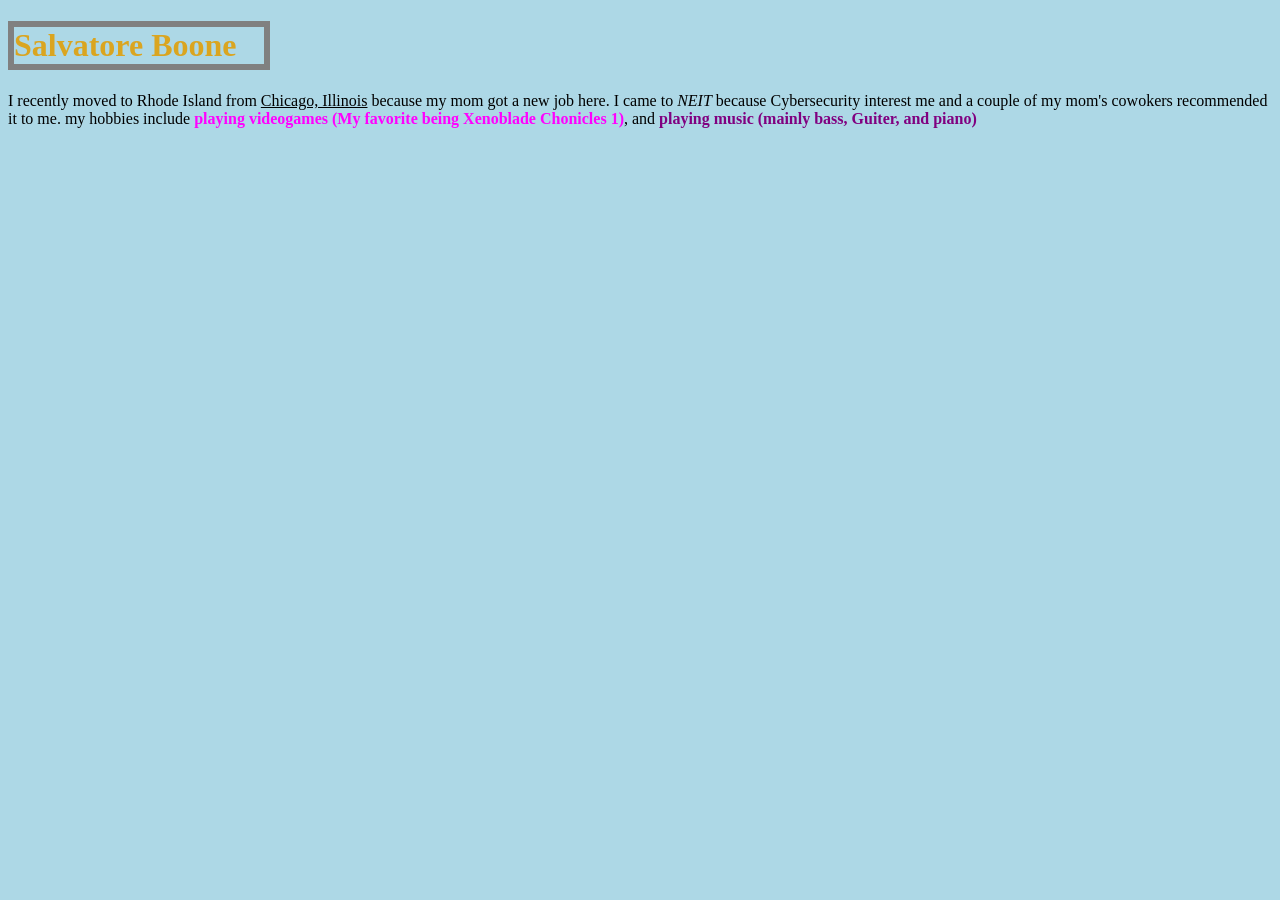
<file: w1/index.html>
<!DOCTYPE html>
<html lang="en">
<head>
    <meta charset="UTF-8">
    <meta name="description" content="Week 1">
    <meta name="author" content="Salvatore Boone">
    <title>SE111|W1</title>
</head>
<body style="background-color: lightblue ;">
    <div>
        <h1 style="color: goldenrod;  border:6px solid grey; width: 250px;">Salvatore Boone</h1>
        <p>I recently moved to Rhode Island from <u>Chicago, Illinois</u> because my mom got a new job here. I came to <i>NEIT</i> because Cybersecurity interest me and a couple of my mom's cowokers recommended it to me. 
        my hobbies include <b style="color: fuchsia ;">playing videogames (My favorite being Xenoblade Chonicles 1)</b>, and <b style="color: purple ;">playing music (mainly bass, Guiter, and piano) </b>
        
        </p>   

       
    </div>
</body>
</html>
</file>
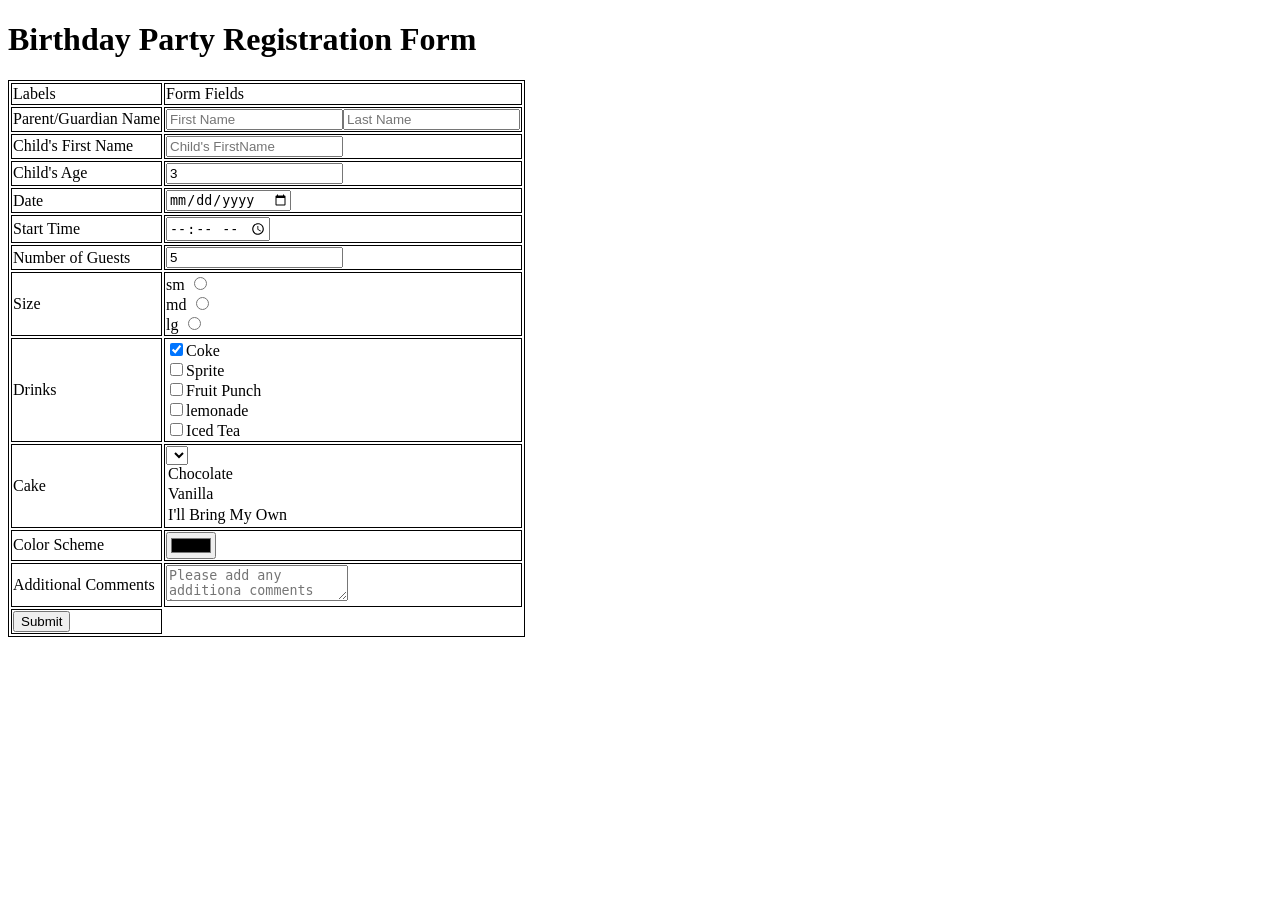
<file: w5/w5_form_files/index.html>
<!DOCTYPE html>
<html lang="en">
<head>
    <!--The type of font we are using-->
    <meta charset="UTF-8">
    <!--Tells the -->
    <meta name="viewport" content="width=device-width, initial-scale=1.0">
    <meta name="author" content="Salvatore Boone">
    <meta name="description" content="Default HTML Page for SE 111">
    
    <link type="text/css" rel="stylesheet" href="style.css">

    <title>Week 5 | Tables and Forms</title>
</head>
<body>
    <h1>Birthday Party Registration Form</h1>
    <form action="confirm.html" method="get">
        <table>
            <thead>
                <tr>
                    <td>Labels</td>
                    <td>Form Fields</td>
                </tr>
            </thead>

            <tbody>
                <tr>
                    <td><label for="gfirst">Parent/Guardian Name</label></td>
                    <td><input type="text" required name="gfirst" id="gfirst" maxlength="20" placeholder="First Name"><input type="text" required name="glast" id="glast" maxlength="20" placeholder="Last Name"></td>
                </tr>
                <tr>
                    <td><label for="cfirst">Child's First Name</label></td>
                    <td><input type="text" required name="cfirst" id="cfirst" placeholder="Child's FirstName"></td>
                </tr>
                <tr>
                    <td><label for="age">Child's Age</label></td>
                    <td><input type="number" required name="age" id="age" value="3"></td>
                </tr>

                <tr>
                    <td><label for="date">Date</label></td>
                    <td><input type="date" required name="date" id="date"></td>
                </tr>

                <tr>
                    <td><label for="time">Start Time</label></td>
                    <td><input type="time" required name="time" id="time"></td>
                </tr>

                <tr>
                    <td><label for="guests">Number of Guests</label></td>
                    <td><input type="number" required name="guest" value="5"></td>
                </tr>

                <tr>
                    <td><label for="size">Size</label></td>
                    <td>
                        <label for="sm">sm</label>
                        <input type="radio" name="size" id="sm">
                        <br>
                        <label for="md">md</label>
                        <input type="radio" name="size" id="md">
                        <br>
                        <label for="lg">lg</label>
                        <input type="radio" name="size"  id="lg">
                    </td>  
                </tr>

                <tr>
                    <td><label for="drinks">Drinks</label></td>
                    <td>
                        <input type="checkbox" name="drink1" id="drink1" checked value="coke"><label for="drink1">Coke</label><br>
                        <input type="checkbox" name="drink2" id="drink2" value="sprite"><label for="drink2">Sprite</label><br>
                        <input type="checkbox" name="drink3" id="drink3" value="fruit punch"><label for="drink3">Fruit Punch</label><br>
                        <input type="checkbox" name="drink4" id="drink4" value="lemonade"><label for="drink4">lemonade</label><br>
                        <input type="checkbox" name="drink5" id="drink5" value="iced tea"><label for="drink5">Iced Tea</label><br>
                    </td>
                </tr>

                <tr>
                    <td><label for="cake">Cake</label></td>
                    <td>
                        <select name="cake" id="cake"></select>
                        <option>Chocolate</option>
                        <option>Vanilla</option>
                        <option selected>I'll Bring My Own</option>
                    </td>
                    
                </tr>

                <tr>
                    <td><label for="colors"> Color Scheme</label></td>
                    <td><input type="color" name="colors" id="colors"></td>
                </tr>

                <tr>
                    <td><label for="comments">Additional Comments</label></td>
                    <td><textarea placeholder="Please add any additiona comments here" name="comments" id="comments"></textarea></td>
                </tr>
                <tr>
                    <td><input type="submit" value="Submit"></td>
                </tr>
            </tbody>
        </table>
    </form>
</body>
</html>
</file>
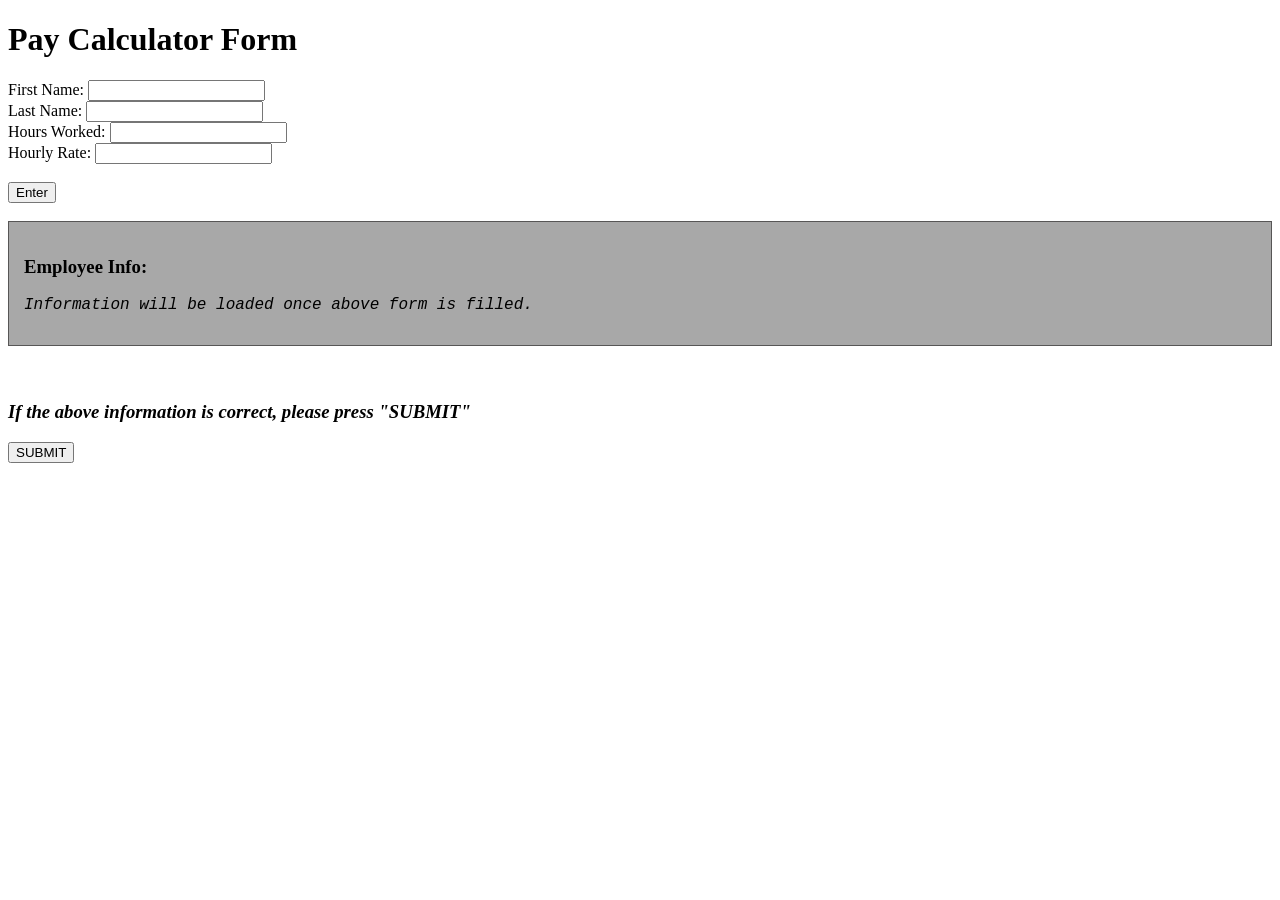
<file: w7/w7_assignment/index.html>
<!DOCTYPE html>
<html lang="en">
<head>
    <meta charset="UTF-8">
    <meta name="viewport" content="width=device-width, initial-scale=1.0">
    <!--edit the meta tag below to hold YOUR name!-->
    <meta name="author" content="Salvatore Boone">
    <meta name="description" content="Week 7 Assignment practicing Javascript & HTML">
    <title>Week 7 | Pay Form Calculator Assignment</title>
</head>
<body>

    <!--title of the page-->
   <h1> Pay Calculator Form </h1>

   <!--start of the form-->
   <!--each <input> must have an id that matches its corresponding label -->
   <!--each form element is separated by a break space (new line) -->
    <form>
        <label for="first">First Name: </label>
        <input type="text" id="first">

        <br>

        <label for="last">Last Name: </label>
        <input type="text" id="last">

        <br>

        <label for="hours">Hours Worked: </label>
        <input type="text" id="hours">

        <br>

        <label for="rate">Hourly Rate: </label>
        <input type="text" id="rate">

        <br>

        <br>



        <!-- give the button below (that is the only form element without a label) an id of "enter-button"-->
        <input type="button" id="enter-button" value="Enter">

        <br>
        <br>

        <div id="final" style="border:1px solid rgb(87, 86, 86); padding:15px; background-color:rgb(168, 168, 168);">

            <h3>Employee Info: </h3>
            <p id="info" style="font-family:Courier New, monospace;"><i>Information will be loaded once above form is filled.</i></p>
            <!---NOTES FOR TESTING:
                    *below is where the form values (and new values processed by the js) will be displayed-->
            <p id="check" style="font-family:Courier New, monospace; width:220px; text-align:right;"></p>
        </div>

        <br>
        <br>

        <!--NOTES FOR TESTING:
                *clicking the below button will trigger a call to the submitNow()
                *success will be determined if correct info is displayed in the alert()-->
        <h3><i>If the above information is correct, please press "SUBMIT"</i></h3>
        <input type="button" id="submit" value="SUBMIT">
    </form>

    <script>
        //edit the below statement to select the #enter-button id from the HTML file
        document.querySelector().addEventListener(`click`, alertName)
        
        

        function alertName(e)
        {
            //get each *value* from the form elements (first name, last name, hours worked, hourly rate) and store them into vars

            
            var fname = first, name; #first;
            var lname = last, name; #last;
            var hours = hours, worked; #hours;
            var rate = hourly, rate; #rate;
        }

            //console.log() all four values
            
            console.log(fname)
            console.log(lname)
            console.log(hours)
            console.log(rate)

            //add the first and last name values together and store into a new variable called 'full' holding the user's full name
            var full = fname + lname

            //console.log() the full name value
            console.log(full)


            //convert both hours and rate to Number() data types
            Number(hours)
            Number(rate)


            //NOTE: DO NOT MOVE ON UNTIL YOU ARE ABLE TO DISPLAY THE CORRECT VALUES! This is a practice in testing as you build! 

            //create gross, taxAmount, net variables and store corresponding data to them
            //use a tax percentage of 20% (.2)
            var gross = rate * hours
            var taxAmount = gross * .2
            var net = gross + taxAmount
            //console.log() all three processed values, rounded to the second decimal place
            console.log(gross.toFixed(2))
            console.log(taxAmount.toFixed(2))
            console.log(net.toFixed(2))
            //create a new variable called 'finalMessage' that holds the literal string value of the following, each value on a new line (use <br>): full name, hours worked*, hourly rate*   *--> rounded to the second decimal place 
            var finalMessage = full <br> hours.toFixed(2) <br> rate.toFixed(2);

        
            //create a new var called 'info' and store the entire #info *HTML element* to it
            const element = document.getElementById('info', 'check');
            var info = element.innerHTML;
            
            //create a new var called 'num' and store the entire #check *HTML element* to it
            
            var num = element.innerHTML;

            //edit the innerHTML of the #info element (now the 'info' js var) to hold the value of 'finalMessage'
            info.innerHTML = finalMessage;


            //edit the innerHTML of the #check element (now the 'check' js var) to hold a literal string with the following values: gross pay, tax amount, net pay. All three values should be rounded to the second decimal place.  Use <br> to break onto a new line for each value

            check.innerHTML = $;{full}HOURS; $;{hours} RATE; $;{rate.toFixed(2)}GROSS; PAY; $;{gross.toFixed(2)}TAX; 'AMOUNT: $';{taxAmount.toFixed(2)}nNET; PAY: $;{net.toFixed(2)};

            //add a 'click' event listener to the #submit HTML element (HINT: this is the first step in the <script> )
            //when the #submit button is clicked, the submitNow function should run

        
            function submitNow(e)
            {

                /*NOTE FOR TESTING:
                    *if written correctly, you will see an alert() with all info entered as well as processed!*/

                alert($,{full}, 'HOURS: $',{hours}, 'RATE: $',{rate.toFixed(2)}, 'GROSS PAY: $',{gross.toFixed(2)},'TAX AMOUNT: $',{taxAmount.toFixed(2)},'NET PAY: $',{net.toFixed(2)});
            
        }
        
    </script>
    
</body>
</html>
</file>
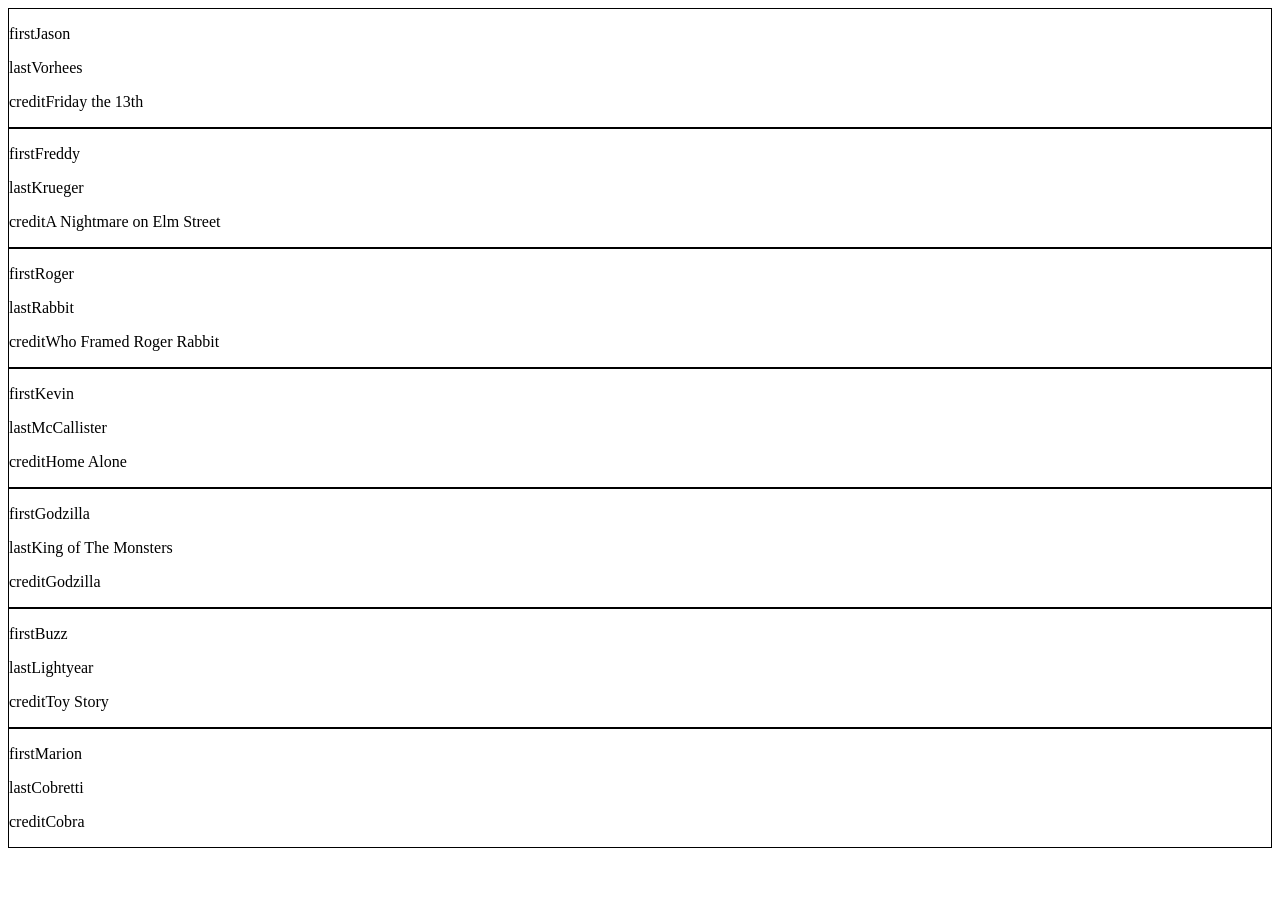
<file: week9-1.html>
<!doctype html>
<html>
<head>
<meta charset="utf-8">
<title>Week 2 Files</title>
<style type="text/css">
	.border{border:1px solid black;}
</style>
</head>

<body>
</body>

<script type="text/javascript">
	//Use this Array of objects to complete the assignment.
	var people =[
		{first:"Jason", last:"Vorhees", credit:"Friday the 13th"},
		{first:"Freddy", last:"Krueger", credit:"A Nightmare on Elm Street" },
		{first:"Roger", last:"Rabbit", credit:"Who Framed Roger Rabbit" },
		{first:"Kevin", last:"McCallister", credit:"Home Alone" },
		{first:"Godzilla", last:"King of The Monsters", credit:"Godzilla" },
		{first:"Buzz", last:"Lightyear", credit:"Toy Story" },
		{first:"Marion", last:"Cobretti", credit:"Cobra" }
	]
	
	for(var i = 0; i < people.length; i++)
{
var tempDiv = document.createElement("div");
	tempDiv.setAttribute("id", String(i));
	tempDiv.setAttribute("class", "border");
	for(var key in people[i])
{
var p = document.createElement("p");
p.textContent = key + people[i][key];
tempDiv.appendChild(p);

}

document.body.appendChild(tempDiv);

}
</script>

</html>
</file>
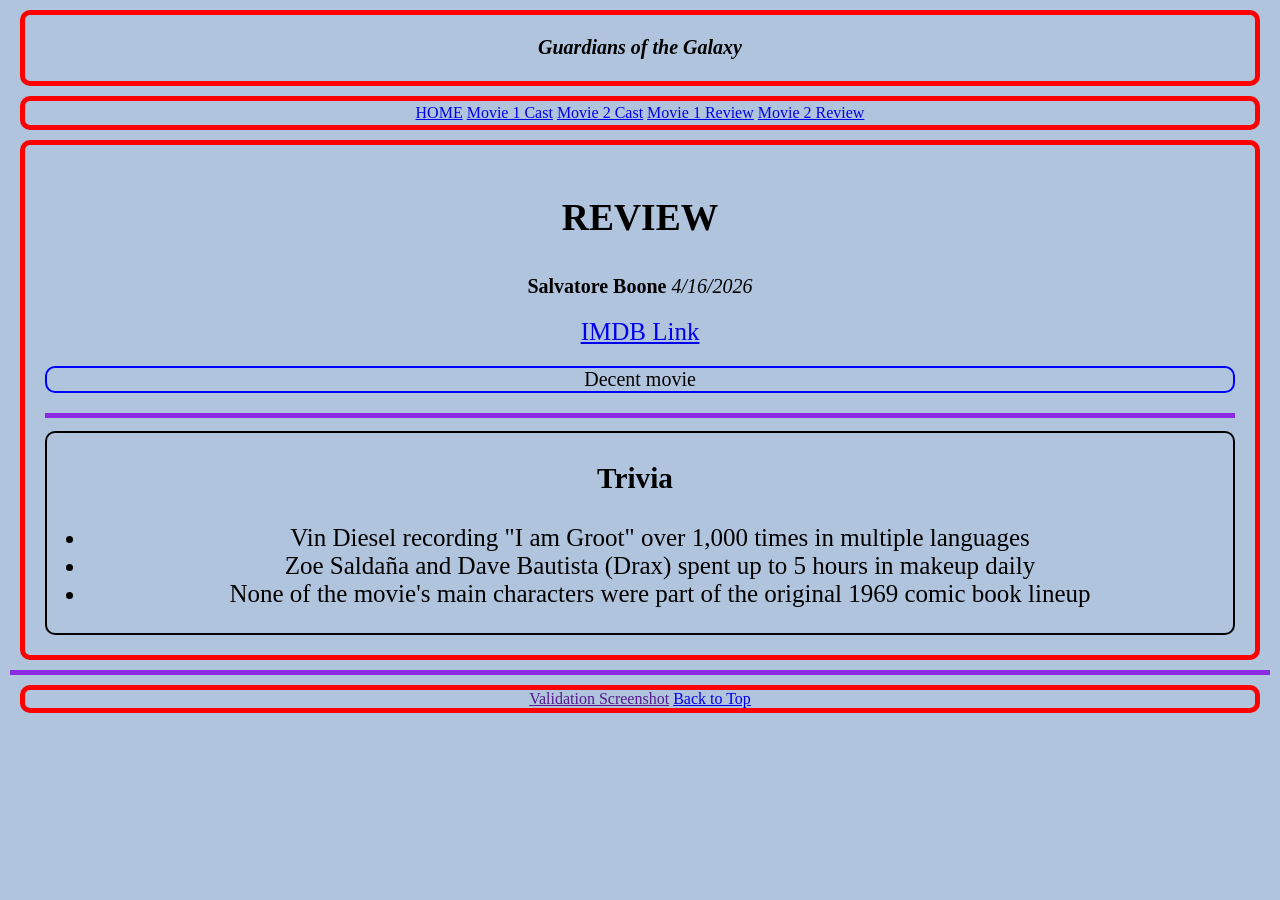
<file: w4-movies/review1.html>
<!DOCTYPE html>
<html lang="en">
<head>
    <meta charset="UTF-8">
    <meta name="viewport" content="width=device-width, initial-scale=1.0">
    <meta name="author" content="Salvatore Boone">
    <meta name="description" content="Week 4 Midterm">
    <link rel="stylesheet" type="text/css" href="style.css">
    
    <title>Movies</title>
</head>
<body>
    <div id="backround">
    <div id="container">
        <div id="header" class="border">  
            <h1 id="Mnames">
                <p><em>Guardians of the Galaxy</em></p>
            </h1>
        </div>

        <div id="nav" class="border">
            <div class="btn">
                <a href="index.html" class="nav-link">HOME</a>
                <a href="cast1.html" class="nav-link">Movie 1 Cast</a>
                <a href="cast2.html" class="nav-link">Movie 2 Cast</a>
                <a href="review1.html" class="nav-link">Movie 1 Review</a>
                <a href="review2.html" class="nav-link">Movie 2 Review</a>

            </div>

        </div>
    
        <div id="content" class="border">
            <h2 class="h2">REVIEW</h2>
            <p><b>Salvatore Boone</b> <i>4/16/2026</i></p>
            <a href="https://www.imdb.com/title/tt2015381/">IMDB Link</a>
            
            <div>
                <p class="review">Decent movie</p>
            </div>
            <hr style="border: none; height: 5px; background-color: blueviolet;">
            <div class="info">
                <h3>Trivia</h3>
                <ul>
                    <li>Vin Diesel recording "I am Groot" over 1,000 times in multiple languages</li>
                    <li>Zoe Saldaña and Dave Bautista (Drax) spent up to 5 hours in makeup daily</li>
                    <li>None of the movie's main characters were part of the original 1969 comic book lineup</li>

                </ul>
            </div>
        </div>
        <hr style="border: none; height: 5px; background-color: blueviolet;">
        <div id="footer" class="border">
            <a href="">Validation Screenshot</a>
            
            
            <a href="#">Back to Top</a>



        </div>


    </div>
    </div>













    </div>
</body>
</html>
</file>
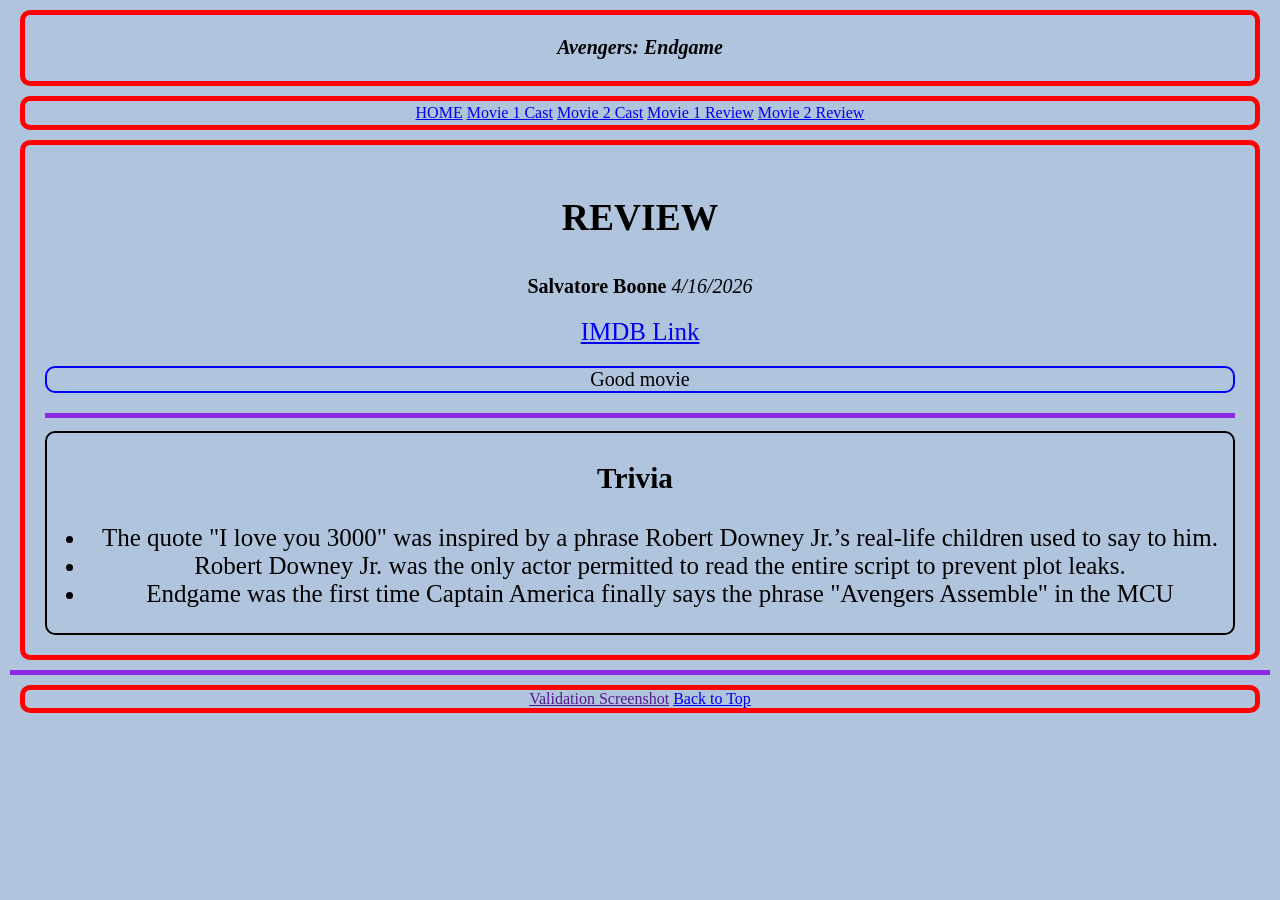
<file: w4-movies/review2.html>
<!DOCTYPE html>
<html lang="en">
<head>
    <meta charset="UTF-8">
    <meta name="viewport" content="width=device-width, initial-scale=1.0">
    <meta name="author" content="Salvatore Boone">
    <meta name="description" content="Week 4 Midterm">
    <link rel="stylesheet" type="text/css" href="style.css">
    
    <title>Movies</title>
</head>
<body>
    <div id="backround">
    <div id="container">
        <div id="header" class="border">  
            <h1 id="Mnames">
                <p><em>Avengers: Endgame</em></p>
            </h1>
        </div>

        <div id="nav" class="border">
            <div class="btn">
                <a href="index.html" class="nav-link">HOME</a>
                <a href="cast1.html" class="nav-link">Movie 1 Cast</a>
                <a href="cast2.html" class="nav-link">Movie 2 Cast</a>
                <a href="review1.html" class="nav-link">Movie 1 Review</a>
                <a href="review2.html" class="nav-link">Movie 2 Review</a>

            </div>

        </div>
    
        <div id="content" class="border">
            <h2 class="h2">REVIEW</h2>
            <p><b>Salvatore Boone</b> <i>4/16/2026</i></p>
            <a href="https://www.imdb.com/title/tt4154796/">IMDB Link</a>
            <div>
            <p class="review"> Good movie</p>
            </div>
            <hr style="border: none; height: 5px; background-color: blueviolet;">
            <div class="info">
                <h3>Trivia</h3>
                <ul>
                    <li>The quote "I love you 3000" was inspired by a phrase Robert Downey Jr.’s real-life children used to say to him.</li>
                    <li>Robert Downey Jr. was the only actor permitted to read the entire script to prevent plot leaks.</li>
                    <li>Endgame was the first time Captain America finally says the phrase "Avengers Assemble" in the MCU</li>

                </ul>
            </div>
        </div>
        <hr style="border: none; height: 5px; background-color: blueviolet;">
        <div id="footer" class="border">
            <a href="">Validation Screenshot</a>
            
            
            <a href="#">Back to Top</a>



        </div>


    </div>
    </div>













    </div>
</body>
</html>
</file>
<file: w5/w5_form_files/style.css>
table, tr, td{
  border:1px solid black;
}
</file>
<file: w4-movies/style.css>
.border{
border: 5px solid red;
margin:10px;
border-radius: 10px;

}
body{
margin:10px;
background-color: lightsteelblue ;
text-align: center;


}

#content{
padding: 20px;
margin:10px;
font-size: 25px;

}
.poster:hover{
    animation-name: imgsize;
    animation-duration: 5s;
    animation-iteration-count: infinite;
}

#content:hover{

animation-name:textcolorchange;
animation-duration: 5s;
animation-iteration-count: infinite;

}


.character{
border: 10px solid goldenrod;
margin-left: 50px;
margin-bottom: 10px;
margin: 10px;
border-radius: 10px;
align-items: center;
text-align: center;
}

.actor-pic{
height: 200px;
width: 150px;
align-items: center;
border: 2px solid black ;
border-radius: 10px;

}

h3{

text-align: center;
padding-right: 10px;

}

.btn{
text-align: center;
padding-bottom: 3px;
padding-top: 3px;
color: azure;



}


.char-name{
 text-align: right center;
 padding-right: 10px;
 
 
}


p{
 
font-size: 20px;

}

#pratt img{
align-items: center;
height: 200px;
width: 150px;
border: 2px solid black ;
border-radius: 10px;

}


.himage{
opacity: 0;
transition: opacity 0.5s ease-in-out;
}

#pratt:hover .himage{

opacity: 1;

}

#zoe img{
align-items: center;
height: 200px;
width: 150px;
border: 2px solid black ;
border-radius: 10px;
}


#zoe:hover .himage{

opacity: 1;

}


#groot img{
align-items: center;
height: 200px;
width: 150px;
border: 2px solid black ;
border-radius: 10px;
}

#groot:hover .himage{

opacity: 1;

}


#raccoon img{
align-items: center;
height: 200px;
width: 150px;
border: 2px solid black ;
border-radius: 10px;
}


#raccoon:hover .himage{

opacity: 1;

}


#lee img{
align-items: center;
height: 200px;
width: 150px;
border: 2px solid black ;
border-radius: 10px;
}

#lee:hover .himage{

opacity: 1;

}

#tony img{
align-items: center;
height: 200px;
width: 150px;
border: 2px solid black ;
border-radius: 10px;
}


#tony:hover .himage{

opacity: 1;
}

#capt img{
align-items: center;
height: 200px;
width: 150px;
border: 2px solid black ;
border-radius: 10px;
}


#capt:hover .himage{

opacity: 1;
}

#hulk img{
align-items: center;
height: 200px;
width: 150px;
border: 2px solid black ;
border-radius: 10px;
}


#hulk:hover .himage{

opacity: 1;
}

#thor img{
align-items: center;
height: 200px;
width: 150px;
border: 2px solid black ;
border-radius: 10px;
}


#thor:hover .himage{

opacity: 1;
}

#than img{
align-items: center;
height: 200px;
width: 150px;
border: 2px solid black ;
border-radius: 10px;
}


#than:hover .himage{

opacity: 1;
}


.poster{
height: 200px;
width: 150px;
border: 2px solid black ;
border-radius: 10px;


}


.info{

border: 2px solid black ;
border-radius: 10px;

}    

.summary{
border: 2px solid blue ;
border-radius: 10px;
}
.poster:hover{

animation-duration: 2s;



}

.review{

border: 2px solid blue ;
border-radius: 10px;

}


h2{

padding-bottom: 5px;

}


@keyframes textcolorchange{
    from{color: black;}

    to{color: green;}

}

@keyframes imgsize{
0%{

    transform: scale(0.5);
}

25%{


transform: scale(1);

}


50%{

transform: scale(1.5);

}


75%{

    transform: scale(2);


}

100%{

    transform: scale(2.5);
}

}
</file>
